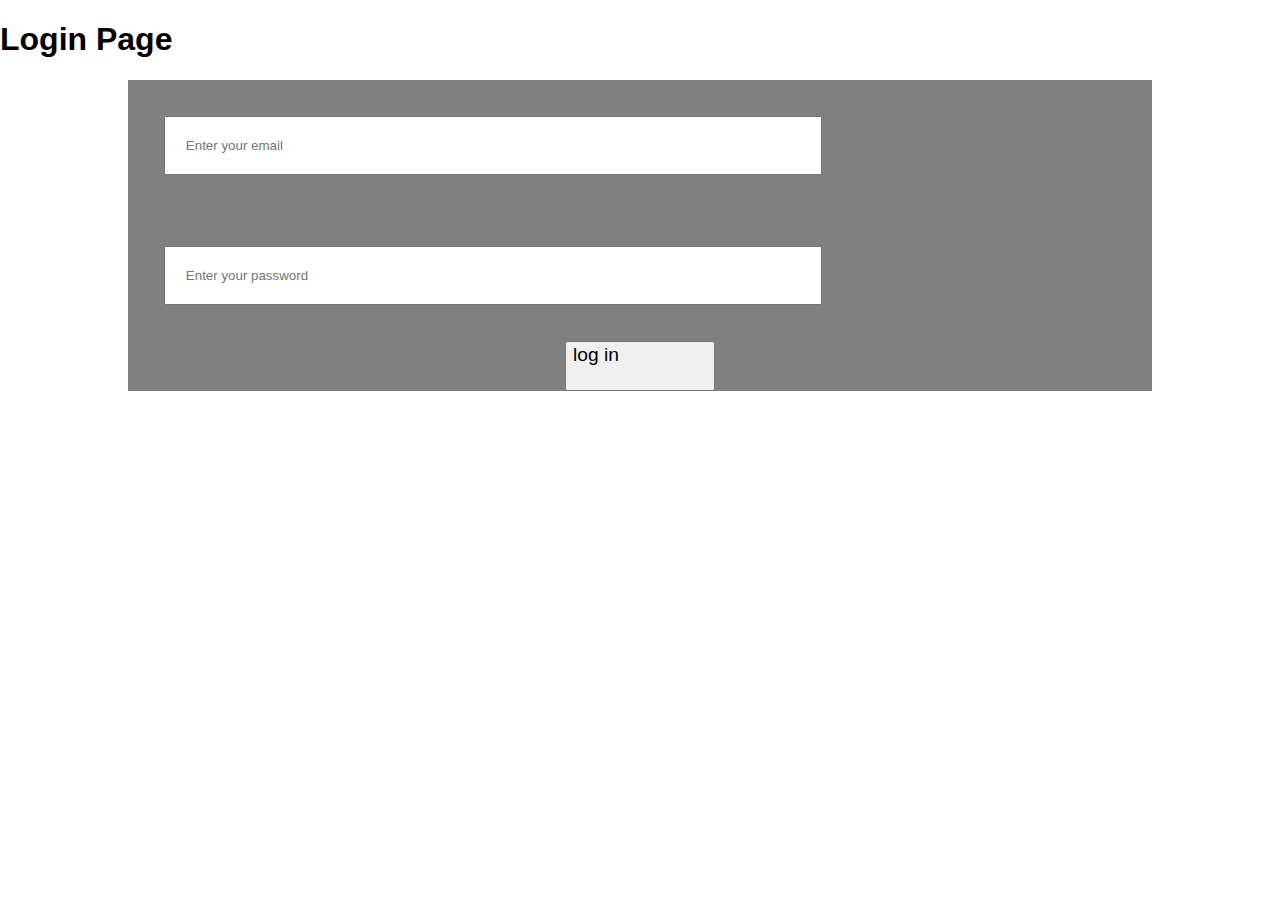
<file: login.html>
<!DOCTYPE html>
<html lang="en">
<head>
    <meta charset="UTF-8">
    <meta name="viewport" content="width=device-width, initial-scale=1.0">
    <title>Document</title>
    <link rel="stylesheet" href="style.css">
</head>
<body>
    <h1>Login Page</h1>
    <div id="logindiv">
        <input type="text" name="" id="userid" placeholder="Enter your email" type="email">
        <input type="text" name="" id="userpass" type="text" placeholder="Enter your password">
        <button id="login" style="display: flex;width: 150px;height: 50px;margin: auto; font-size: larger;">log in</button>
    </div>
    
    
</body>
<script src="I_1.js">

</script>
</html>
</file>
<file: style.css>
.preferences-box{
    display: none;
    position: relative;
    bottom:350px;
    right: 450px;
    
  }

  #logindiv{
    width: 80%;
    background-color: grey;
    margin: auto;
    
    
  }
  #logindiv input{
    width: 60%;
    margin: 3.5%;
    padding: 20px;
  }
  


  .social-icons {
    display: flex;
    gap: 10px;
  }

.social-icons {
position: relative;
bottom: 0;
left: 0;
display: flex;
gap: 10px;
}


  .social-icons a {
    display: inline-flex;
    align-items: center;
    justify-content: center;
    width: 30px;
    height: 30px;
    background-color: #3b5998; /* Facebook blue background color */
    border-radius: 50%; /* Circle shape */
    color: white;
    text-decoration: none;
    font-size: 20px;
    transition: background-color 0.3s;
  }

  .social-icons a:hover {
    background-color: #1877f2; /* Darker blue for Facebook on hover */
  }

  .social-icons a.twitter {
    background-color: #1da1f2; /* Twitter blue background color */
  }

  .social-icons a.twitter:hover {
    background-color: #1593e6; /* Darker blue for Twitter on hover */
  }

  .social-icons a.instagram {
    background: linear-gradient(45deg, #f09433, #e6683c, #dc2743, #cc2366, #bc1888, #8a26b1); /* Instagram gradient background */
  }

  .social-icons a.instagram:hover {
    background: linear-gradient(45deg, #ffcd48, #ff4b2b, #ff004d, #cb00ff, #6800ff, #0090ff); /* Instagram gradient background on hover */
  }



 
.footer{
    display: block;
        background-color: whitesmoke;
        padding-left: 160px;
        padding-right: 160px;
        
}
 

.row{
    display: flex;
    width: 100%;
    cursor: pointer;
}

.column {
/* display: flex; */
flex: 1;
width: 100%;
padding: 10px;
/* margin-left: 60px; */
/* display: flex;
justify-content: space-evenly; */

footer {
position: relative;
bottom: 0%;                         
background: #f5f5f5;
/* background: -webkit-linear-gradient(59deg, #3A6073, #16222A); */
/* background: linear-gradient(59deg, #3A6073, #16222A); */
color: white;
margin-top:auto;
display: flex;
box-shadow: #fff;
height: 300px;
/* align-items: last baseline; */
}

footer a {
color: #060606;
font-size: 14px;
transition-duration: 0.2s;
}

footer a:hover {
color: #FA944B;
text-decoration: none;
}


.copy {
font-size: 12px;
padding: 10px;
border-top: 1px solid #0f0b0b;
}

.footer-middle {
padding-top: 2em;
color: rgb(11, 8, 8);

}


/*SOCİAL İCONS*/

/* footer social icons */

ul.social-network {
list-style: none;
display: inline;
margin-left: 0 !important;
padding: 0;
}

ul.social-network li {
display: inline;
margin: 0 5px;
}


/* footer social icons */

.social-network a.icoFacebook:hover {
background-color: #3B5998;
}

.social-network a.icoLinkedin:hover {
background-color: #007bb7;
}

.social-network a.icoFacebook:hover i,
.social-network a.icoLinkedin:hover i {
color: #fff;
}

.social-network a.socialIcon:hover,
.socialHoverClass {
color: #44BCDD;
}

.social-circle li a {
display: inline-block;
position: relative;
margin: 0 auto 0 auto;
-moz-border-radius: 50%;
-webkit-border-radius: 50%;
border-radius: 50%;
text-align: center;
width: 30px;
height: 30px;
font-size: 15px;
}

.social-circle li i {
margin: 0;
line-height: 30px;
text-align: center;
}

.social-circle li a:hover i,
.triggeredHover {
-moz-transform: rotate(360deg);
-webkit-transform: rotate(360deg);
-ms--transform: rotate(360deg);
transform: rotate(360deg);
-webkit-transition: all 0.2s;
-moz-transition: all 0.2s;
-o-transition: all 0.2s;
-ms-transition: all 0.2s;
transition: all 0.2s;
}

.social-circle i {
color: #595959;
-webkit-transition: all 0.8s;
-moz-transition: all 0.8s;
-o-transition: all 0.8s;
-ms-transition: all 0.8s;
transition: all 0.8s;
}

.social-network a {
background-color: #F9F9F9;
}


}


.footer-copyright {
/* background-color: #333; */
color: #0c0a0a;
text-align:left;
padding: 10px;
font-size: 14px;
}

.footer-copyright a {
color: #0a0707;
text-decoration: underline;
}

.footer-copyright a:hover {
color: #d39f2f; /* Change link color on hover */
}

a:-webkit-any-link {
    /* color: -webkit-link; */
    cursor: pointer;
    text-decoration: none;
}     

p{
   margin: 10px 0px;
   font-family: sans-serif;
}

.country{
border: none;
background-color: whitesmoke;
font-family: sans-serif;
font-size: 15px;
cursor: pointer;
text-align: center;
}

.flag{
height: 15px;
}

.popup {
        display: none;
        position: fixed;
        top: 50%;
        left: 50%;
        transform: translate(-50%, -50%);
        background-color: white;
        z-index: 2;
        border: 1px solid #ccc;
        border-radius: 0px;
        box-shadow: 0 0 10px rgba(0, 0, 0, 0.1);
    }

    .popup-content {
        text-align: center;
    }

    .close {
        position: absolute;
        top: 10px;
        right: 10px;
        cursor: pointer;
    }

    /* body {
font-family: 'Helvetica Neue', Helvetica, Arial, sans-serif; 
margin: 0;
padding: 0;
background-color: #f7f7f7;
display: flex;
justify-content: center;
align-items: center;
height: 100vh;
}*/

.preferences-box {
width: 300px;
background: #fff;
padding: 20px;
box-shadow: 0 4px 8px rgba(0, 0, 0, 0.1);
border-radius: 5px;
position: relative;
}

.preferences-box h1 {
font-weight: bold;
text-align: center;
}

.close-icon {
position: absolute;
top: 20px;
right: 20px;
cursor: pointer;
}

hr {
border: none;
height: 1px;
background-color: #ccc;
margin: 10px 0;
}

.shop-in, .currency {
margin: 20px 0;
font-weight: bold;
}

select {
width: 100%;
padding: 10px;
margin-bottom: 10px;
border: 1px solid #ccc;
border-radius: 4px;
cursor: pointer;
}

.payment-options {
margin: 10px 0;
}

.payment-options img {
margin-right: 5px;
}

.update-btn {
width: 100%;
padding: 10px;
background-color: #000;
color: white;
border: none;
border-radius: 4px;
cursor: pointer;
text-transform: uppercase;
transition: background-color 0.3s ease;
}

.update-btn:hover {
background-color: #444;
} 

.visa
{ color: #1A1F71; }
.mastercard 
{ color: #EB001B; }
.paypal 
{ color: #003087; }
.amex 
{ color: #2E77BC; }
.discover
{ color: #f76e20;}

.payment-options i {
font-size: 24px;
margin-right:10px;
}

body {
    margin: 0;
    padding: 0;
    font-family: Arial, sans-serif;
    background-color: rgb(255, 255, 255);
    /* height: 100vh; */
    /* display: flex; */
    /* flex-direction: column; */
}

 .conty {
    background-color: rgb(58,58,58);
    height: 60px;
    color: #fff;
    display: flex;
    align-items: center;
    justify-content: space-between;
    box-shadow: rgba(0, 0, 0, 0.1) 0px 4px 6px -1px, rgba(0, 0, 0, 0.06) 0px 2px 4px -1px;
    
    
}

.logo1{

      margin-left: 100px;
}


.logo {
    margin-right: 100px;
    
}

.mart{
       /* border: 1px solid red;
       border-radius: 10px; */
       box-shadow: #fff;
       width: 100px;
       height: 50px;
}

.header-content {
    display: flex;
    align-items: center;
    gap: 10px;

    margin-right: 160px;
}

.options-btn {
    /* background-color: #F57859; */
    background: linear-gradient(to right, #F25774, #FAA834);
    color: #fff;
    border: none;
    cursor: pointer;
    padding: 10px 20px;
    border-radius: 5px;
    display: flex;
    align-items: center;
}

.options-btn:hover {
    background-color: #1e416e;
}

.options-btn i {
    margin-left: 10px;
}

.options-menu {
    display: none;
    position: absolute;
    top: 100px;
    right: 500px;
    background-color: #fff;
    box-shadow: 0px 4px 8px rgba(0, 0, 0, 0.1);
    color: black;
}

.options-menu ul {
    list-style: none;
    padding: 0;
    margin: 0;
}

.options-menu li {
    padding: 10px 20px;
    cursor: pointer;
}

.options-menu li:hover {
    background-color: #fb6718;
}

.options-menu i {
    margin-right: 10px;
}


.about-menu {
display: none;

}


.about-menu.show {
display: block;
margin-right: 425px;
margin-top: 35px;
}

.header-button {
    background: none;
    border: none;
    color: #fff;
    cursor: pointer;
    position: relative;
}

.header-button i {
    margin-left: 5px;
}

.demo-button {
    background-color: orange;
    color: #fff;
    border: 1px solid orange;
    /* border-radius: 5px; */
    padding: 5px 10px;
    margin-left: 20px;
    height: 50px;
    border-radius: 10px;
    font-style: bold;
    font-size: 16px;
    background: linear-gradient(to right, #F25774, #FAA834);
    /* background: linear-gradient(135deg, #3399FF, #FF33CC); */
}

.demo-button:hover {
    background: linear-gradient(135deg, #FAA834, #F25774);
  }



.header-button {
    /* background-color: #F57859; */
    background: linear-gradient(to right, #F25774, #FAA834);
    color: #ffffff;
    border: none;
    cursor: pointer;
    padding: 10px 20px;
    border-radius: 5px;
    display: flex;
    align-items: center;
}

.home-button{
    background: linear-gradient(to right, #F25774, #FAA834);
    color: #ffffff;
    border: none;
    cursor: pointer;
    padding: 10px 20px;
    border-radius: 5px;
    display: flex;
    align-items: center;

}

.header-button:hover {
     background-color: #1e416e;
}

.header-button i {
    margin-left: 10px;
}

.option {
    display: none;
    position: absolute;
    top: 65px;
    right: 0px;
    /* left: 20px; */
    background-color: #fff;
    box-shadow: 0px 4px 8px rgba(0, 0, 0, 0.1);
     color: black;
     text-align: left;
}

.option ul {
    list-style: none;
    padding: 0;
    margin: 0;
}

.option li {
    /* padding: 10px 20px; */
    padding: 10px ;
    cursor: pointer;
}

.option li:hover {
    background-color: #fb6718;
}

.option i {
    margin-right: 10px;
}
.container{
 padding: 20px 10%; 
}

.fhead{
  background-color: whitesmoke;
    height: 30px;
    color: black;
    display: flex;
    align-items: center;
    justify-content: space-between;
    box-shadow: rgba(0, 0, 0, 0.1) 0px 4px 6px -1px, rgba(0, 0, 0, 0.06) 0px 2px 4px -1px;
}

.market{
  /* margin-left: 1205px; */
  height: 30px;
  width: 100px;
  background: none;
  border-color: gray;
  border-bottom: #000;
  border-top: #000;
  border-width: 0.01cap;
  text-align: right;
  cursor: pointer;

}

.help{
 
  height: 30px;
  width: 100px;
  background: none;
  border-color: gray;
  border-bottom: #000;
  border-top: #000;
  border-width: 0.01cap;
  border-left: #000;
  cursor: pointer;
}

.country1{
  height: 30px;
  width: 50px;
  background: none;
  border-color: gray;
  border-bottom: #000;
  border-top: #000;
  border-width: 0.01cap;
  border-left: #000;
  cursor: pointer;
}

.helpcont{
  display: flex;
  margin-left: auto;
  margin-right: 100px;
}

.women{
  height: 60px;
  width: 100px;
  border: white;
  background: none;
  font-size: 15px;
  text-decoration: solid;
  cursor: pointer;
  align-items: center;
  justify-content: center;
  display: flex;
  font-family: Verdana, Geneva, Tahoma, sans-serif;
}

.men{
  height: 60px;
  width: 100px;
  border: white;
  background: none;
  font-size: 15px;
  text-decoration: solid;
}


/* 
.menwomen{
  height: 60px;
  width: 100px;  
  text-align: center;
  border: 1px solid gray;
  border-bottom: #000;
  border-top: #000; 
  white-space: nowrap;
  text-overflow: ellipsis;
  cursor: pointer;
  margin-right: auto;
  margin-left: -90px;
} */

/* .menwomen1{
  height: 60px;
  width: 100px;
  text-align: center;
  border: 1px solid gray;
  border-bottom: #000;
  border-top: #000;
  margin-left: auto;
  border-left: #000;
  margin-right: 4200px;
} */


.div1Main{

display: grid;
grid-template-columns: repeat(4,1fr);
gap: 8px;
margin: auto;
margin-top: 150px;
/* background-color:burlywood ; */
text-align: center;
width: 86%;
font-family: system-ui;
margin-bottom: 50px;
position: relative;
top: 120px;
margin-bottom: 150px ;

}

/* .div2Inner{

;
} */
.div1Inner>img{
width: 18vw;
height:50vh;
}
.div1Inner>h2{
font-family:'Gill Sans', 'Gill Sans MT', Calibri, 'Trebuchet MS', sans-serif;
font-size: 20px;
}
.adsVideo video{
padding-bottom: 40px;
margin:auto;   
width: 80%;
height:550px;
text-align: center;
align-items: center;
color: white;
position: relative;
top: 180px;

/* justify-content: center;
align-items: center; */

/* background-color: chartreuse; */
}
.adsVideo{
display: flex;
}
.adsVideo>h1{
padding-top: 30vh;
font-size: 50px;
font-family:Verdana, Geneva, Tahoma, sans-serif;
font-weight:400px;
overflow: hidden;
position: relative;
left: 500px;
color: white;
}
.adsVideo>video{
position:absolute;
right: 10%;
left:9%;
z-index: -1;
}
.yellowBar{
background-color: #CCFF00;
text-align: center;

padding: 20px;
font-family: 'system-ui';

}
.yellowBar>h1{
font-weight:900;
font-size: 46px;
margin-top: 0px;
margin-bottom: 0px;
font-style: italic;
}
.yellowBar>p{
font-size: 11px;

}
.basics{
margin-top: 20px;
margin-bottom: 20px;
}
.basics>img{
width:100%;

}
.div2main{
display: flex;
width: 80%;
margin: auto;
/* background-color: aqua; */
gap: 50px;
padding-left: 10%;


}
.div2Inner>img{
width: 32vw;

}
.div2Inner{

text-align: center;
font-family:'Gill Sans', 'Gill Sans MT', Calibri, 'Trebuchet MS', sans-serif;
font-size: large;  

}
.div2Inner>button{
border: 2px solid black;
padding:20px;
width:160px;
background-color: white;
font-weight: 750;
font-size: 16px;
font-family: 'Gill Sans', 'Gill Sans MT', Calibri, 'Trebuchet MS', sans-serif;
transition: background-color 0.4s, color 0.4s;
}
.div2Inner>button:hover{
background-color: black;
color:white;
transition: background-color 0.4s, color 0.4s;
}
.asosAppBar{
background: linear-gradient(90deg, #CCFF00 0%, #9CF0E0 100%);
text-align: center;
font-family:system-ui;
font-size: large;
margin-top: 50px;
padding-top: 30px;
padding-bottom: 30px;
}
.asosAppBtn{

width: 250px;
border: 2px solid black;
border-radius: 30px;
padding: 16px;
padding-top: 6px;
padding-bottom: 6px;
font-family: 'Gill Sans', 'Gill Sans MT', Calibri, 'Trebuchet MS', sans-serif;
background-color: transparent;
font-size: 23px;
font-weight: 600;
margin-bottom:0px ;

}
.downloadNowBtn{
color: white;
width: 280px;
border: 2px solid black;
border-radius: 30px;
padding: 16px;
padding-top: 6px;
padding-bottom: 6px;
font-family: 'Gill Sans', 'Gill Sans MT', Calibri, 'Trebuchet MS', sans-serif;
background-color: black;
font-size: 23px;
font-weight: 600;
}
.asosAppBar>h2{
margin:4px;
}
.logos{
display: grid;
grid-template-columns: repeat(6,1fr);


}
.logos>img{
width:200px;
margin: auto;
}
.logosBottom{
text-align: center;
margin-bottom: 70px;
font-family: system-ui;
}

@media all and (max-width:1200px){
.logos{display: grid;
grid-template-columns: repeat(4,1fr);}
}
@media all and (max-width:800px){
.logos{display: grid;
   grid-template-columns: repeat(3,1fr);}
}
@media all and (max-width:500px){
.logos{
   display:grid;
   grid-template-columns: repeat(1,1fr);
}
}
@media all and (max-width:800px){
.div1Main{
   display: grid;
   grid-template-columns: repeat(2,1fr);
}
}

#topbar{

width: 100%;
/* background-color: rgb(82,81,81); */

}
.dropdown-content2{
h1, h2, h3, h4{
font-family:'Lucida Sans', 'Lucida Sans Regular', 'Lucida Grande', 'Lucida Sans Unicode', Geneva, Verdana, sans-serif;
color: rgb(82,80,80);
transition: color 0.3s;
  
}

h3:hover{
color: blue;
}
h4:hover{
color: blue;
}
#one, #two, #three, #four{
width: 25%;
height: 540px;
padding: .5%;
}
.circular-container_two:hover{
border: 2px solid black;
}

.circular-container_two {
width: 62px;
height: 65px;
overflow: hidden;
border-radius: 50%; 
transition: border 0.33s ease;
border: 2px solid transparent;
}
.circular-container-two img {
width: 100%;
height: 100%;
object-fit: cover;

} 
.circular-container {
width: 50%;
height: 50%;
overflow: hidden;
border-radius: 50%; 
}
.circular-container img {
width: 100%;
height: 100%;
object-fit: cover;
}
.verticle-line{
width: 2px;
height: 510px; 
background-color: #646262a0; 
}
#parent{
width: 100%;
height: auto;
display: flex;
justify-content: space-around;
background-color: EEEEEE;
}

#two :nth-child(2){
margin-top: 25%;

}
#one :nth-child(2){
margin-top: 25%;
}
#three div img{
height: 100%;
width: 100%;
object-fit: cover;
}
#three div{
width: 80%;
border: 1px solid black;
margin: 6px;
transition: background-color 5s;
position: relative;


}
#three div h2{
position: absolute;
  top: 50%; 
  left: 50%;
  transform: translate(-50%, -50%); 
  color: white; 
  text-align: center;
  font-size: 25px;
}
#three div img:hover{
box-shadow: 0 0 9px black;
}

#four div h2{
position: absolute;
  top: 50%; 
  left: 50%;
  transform: translate(-50%, -50%); 
  color: white; 
  text-align: center;
  font-size: 25px;
}
#four div{
width: auto;
border: 1px solid black;
margin: 6px;
transition: background-color 5s;
position: relative;
width: 100%; 
height: 240px;

}
#four div img:hover{
box-shadow: 0 0 9px black;
}
#four div img{
height: 100%;
width: 100%;
object-fit: cover;
}







}

.dropdown-content{
h1, h2, h3, h4{
font-family:'Lucida Sans', 'Lucida Sans Regular', 'Lucida Grande', 'Lucida Sans Unicode', Geneva, Verdana, sans-serif;
/* background-color: rgb(82,81,81); */

transition: color 0.3s;
}
h3:hover{
color: blue;
}
h4:hover{
color: blue;
}
#one, #two, #three, #four{
width: 25%;
height: 350px;
padding: .5%;
}

.circular-container_two {
width: 20px;
height: 25px;
overflow: hidden;
border-radius: 50%; 
transition: border 0.33s ease;
border: 2px solid transparent;
}

.circular-container_two:hover{
border: 2px solid black;

}
.circular-container:hover{
border: 2px solid black;

}
.circular-container-two img {
width: 100%;
height: 100%;
object-fit: cover;
overflow: hidden;

} 
.circular-container {
width: 47px;
height: 45px;
overflow: hidden;
border-radius: 50%; 
transition: border 0.33s ease;
border: 2px solid transparent;
}
.circular-container img {
width: 100%;
height: 100%;
object-fit: cover;
}
.verticle-line{
width: 2px;
height: auto; 
 background-color: rgb(82,81,81);

}
#parent{
width: 100%;
height: 600px;
display: flex;
justify-content: space-around;
background-color: EEEEEE;
}
#four div img{
width: auto;
}
#two div, #three div{
display: flex;
justify-content: space-around;
}
#two div h3{
display: inline;
}
#two div div{
width: auto;
}
#three div{
width: 40%;
margin: auto;
align-items: center;
margin-bottom: 20%;
margin-top: 7%;
}
#four div img{
height: 100%;
width: 100%;
object-fit: cover;
}
#four div{
position: relative;
  width: 100%; 
  height: 240px; 
  border: 1px solid black;
  margin: 6px;
  transition: background-color 5s;
}
#four div h2{
position: absolute;
  top: 50%; 
  left: 50%;
  transform: translate(-50%, -50%); 
  color: white; 
  text-align: center;
}
#four div img:hover{
box-shadow: 0 0 9px black;
}

}
.dropdown-content3 {
h1, h2, h3, h4{
font-family:'Lucida Sans', 'Lucida Sans Regular', 'Lucida Grande', 'Lucida Sans Unicode', Geneva, Verdana, sans-serif;
color: rgb(82,80,80);
transition: color 0.3s;
  
}

h3:hover{
color: blue;
}
h4:hover{
color: blue;
}
#one, #two, #three, #four{
width: 25%;
height: 540px;
padding: .5%;
}
.circular-container_two:hover{
border: 2px solid black;
}

.circular-container_two {
width: 62px;
height: 65px;
overflow: hidden;
border-radius: 50%; 
transition: border 0.33s ease;
border: 2px solid transparent;
}
.circular-container-two img {
width: 100%;
height: 100%;
object-fit: cover;

} 
.circular-container {
width: 50%;
height: 50%;
overflow: hidden;
border-radius: 50%; 
}
.circular-container img {
width: 100%;
height: 100%;
object-fit: cover;
}
.verticle-line{
width: 2px;
height: 510px; 
background-color: #646262a0; 
}
#parent{
width: 100%;
height: auto;
display: flex;
justify-content: space-around;
background-color: EEEEEE;
}

#two :nth-child(2){
margin-top: 25%;

}
#one :nth-child(2){
margin-top: 25%;
}
#three div img{
height: 100%;
width: 100%;
object-fit: cover;
}
#three div{
width: auto;
border: 1px solid black;
margin: 6px;
transition: background-color 5s;
position: relative;

height: 240px;
}
#three div h2{
position: absolute;
  top: 50%; 
  left: 50%;
  transform: translate(-50%, -50%); 
  color: white; 
  text-align: center;
  font-size: 25px;
}
#three div img:hover{
box-shadow: 0 0 9px black;
}

#four div h2{
position: absolute;
  top: 50%; 
  left: 50%;
  transform: translate(-50%, -50%); 
  color: white; 
  text-align: center;
  font-size: 25px;
}
#four div{
width: auto;
border: 1px solid black;
margin: 6px;
transition: background-color 5s;
position: relative;
width: 100%; 
height: 240px;

}
#four div img:hover{
box-shadow: 0 0 9px black;
}
#four div img{
height: 100%;
width: 100%;
object-fit: cover;
}
}
.dropdown-content4 div{
display: flex;

h2{
font-family:'Lucida Sans', 'Lucida Sans Regular', 'Lucida Grande', 'Lucida Sans Unicode', Geneva, Verdana, sans-serif;
color: rgb(82,80,80);
transition: color 0.3s;

}
.verticle-line{
width: 2px;
height: 300px; 
background-color: #646262a0; 
}
#four div h2{
position: absolute;
  top: 50%; 
  left: 50%;
  transform: translate(-50%, -50%); 
  color: white; 
  text-align: center;
  font-size: 25px;
}
#four div{
width: 100%;
border: 1px solid black;
margin: 6px;
transition: background-color 5s;
position: relative;

height: 350px;

}
#four div:hover{
box-shadow: 0 0 9px black;
}
#four div img{
width: 100%;
object-fit: cover;

}


}
#Newsection {
  display: flex;
  background-color: #525151;
  justify-content: space-around;
  color: white;
}

#Newsection div > div{
  color:#525151 ;
}

.dropdown {
  position: relative;
  display: inline-block;
  font-family: system-ui;
}

.dropdown-content {
  width: 1300px;
  
  display: none;
  position: absolute;
  top: 100%;
  left: 0;
  background-color: #f0f0f0;
  padding: 10px;
  border: 1px solid #ccc;
  z-index: 1; /* Ensure the dropdown appears above other elements */
}
.dropdown-content2 {
  width: 1400px;
  height: auto;
  display: none;
  position: absolute;
  
  background-color: #f0f0f0;
  padding: 10px;
  border: 1px solid #ccc;
  z-index: 1; /* Ensure the dropdown appears above other elements */
  transform: translateX(-33%);
}

.dropdown-content3 {
  
  width: 1300px;
  display: none;
  position: absolute;
  top: 100%;
  left: 50%;
  background-color: #f0f0f0;
  padding: 10px;
  border: 1px solid #ccc;
  z-index: 1;
  transform: translateX(-65%);
}

.dropdown-content4 {
  width: 1300px;
  
  display: none;
  position: absolute;
  top: 100%;
  left: 50%;
  background-color: #f0f0f0;
  padding: 10px;
  border: 1px solid #ccc;
  z-index: 1;
  transform: translateX(-95%);
}


.dropdown:hover .dropdown-content {
  display: block;
}
.dropdown:hover .dropdown-content2 {
  display: block;
}
.dropdown:hover .dropdown-content3 {
  display: block;
}
.dropdown:hover .dropdown-content4 {
  display: block;
}
#bar{
  width: 75%;
  padding: 3px;
  padding-right: 5px;
  padding-left: 5px;
  background-color:#525151;
  
}
#bar input{
  width: 84%;
  height:40px;
  outline: none;
  font-size: 22px;
  position: relative;
  bottom: 11px;
  left: 5px;
}
#bar img{
  width: 50px;
  position: relative;
  top: 11px;
  left: 30px;
  
}
#login{
  width: 3.5%;
  margin-left: 100px;
  position: relative;
  top: 200  px;
}
</file>
